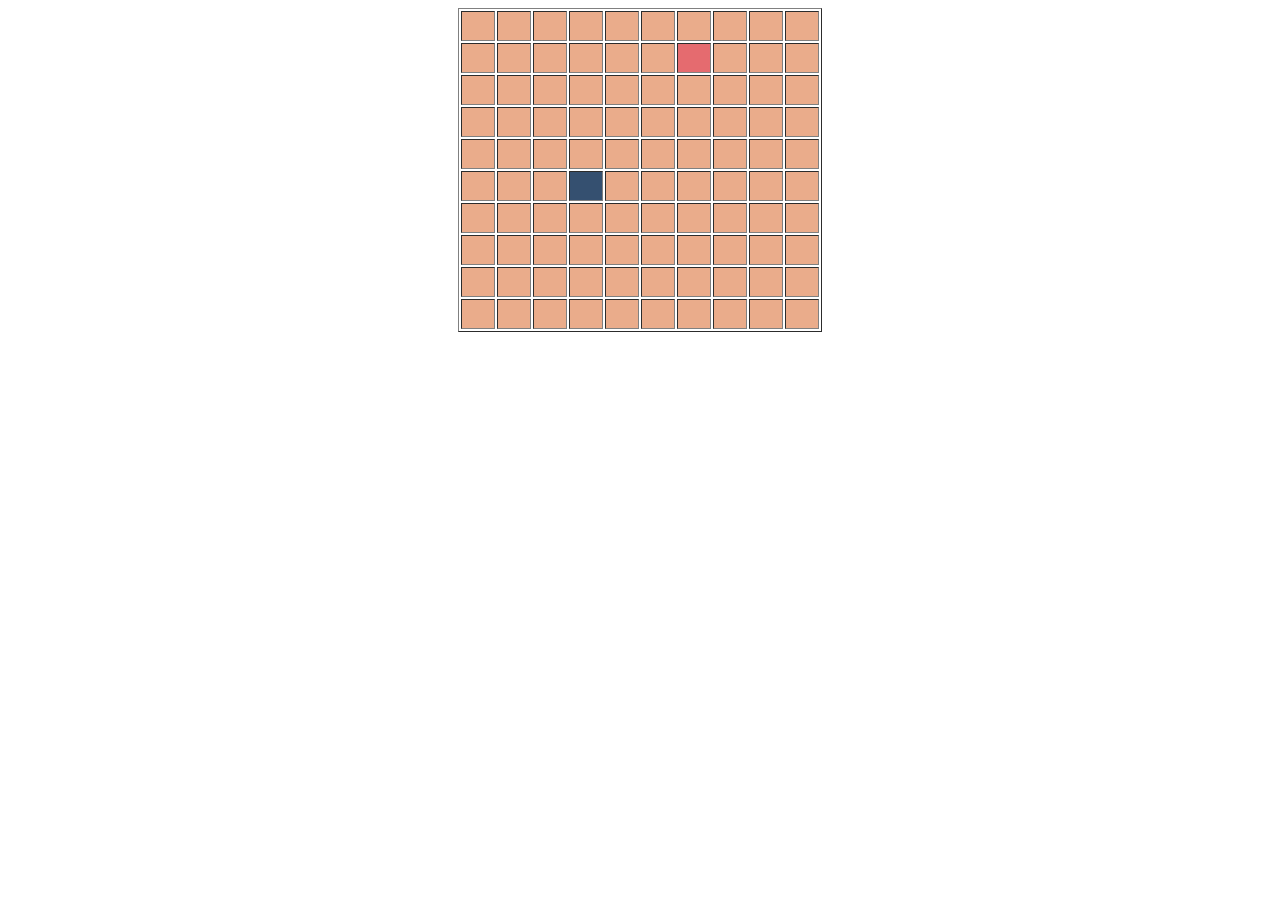
<file: index.html>
<html>
<body onKeyDown="pegadirecao(event.keyCode);">
<div id=principal></div>
<script>
    tabuleiro="<table align=center border=1>";
    for(x=0;x<10;x++){
        tabuleiro+="<tr>";
        for(y=0;y<10;y++)
            tabuleiro+="<td id=td"+x+"_"+y+" style= 'width:30px; height:30px; background-color:#eaac8b '> </td>";
        tabuleiro+="</tr>";
    }
    document.getElementById('principal').innerHTML=tabuleiro+"</table>";
    cobra=[[5,0]];
    direcao=2;
    mx=parseInt(Math.random()*10);
    my=parseInt(Math.random()*10);
    vivo=true;
    function anda(){
        document.getElementById('td'+cobra[cobra.length-1][0]+'_'+cobra[cobra.length-1][1]).style.background="#eaac8b";
        if(mx==cobra[cobra.length-1][0]&&my==cobra[cobra.length-1][1]){
            mx=parseInt(Math.random()*10);
            my=parseInt(Math.random()*10);
            cobra[cobra.length]=[10,10];
        }
        for(x=cobra.length-1;x>0;x--){
            cobra[x][0]=cobra[x-1][0];
            cobra[x][1]=cobra[x-1][1];
        }
        if(direcao==0)cobra[0][1]--;
        if(direcao==1)cobra[0][0]--;
        if(direcao==2)cobra[0][1]++;
        if(direcao==3)cobra[0][0]++;
        for(x=1;x<cobra.length;x++)if(cobra[0][0]==cobra[x][0]&&cobra[0][1]==cobra[x][1])vivo=false;
        if(cobra[0][0]<0||cobra[0][1]<0||cobra[0][0]>9||cobra[0][1]>9)vivo=false;
        document.getElementById('td'+cobra[0][0]+'_'+cobra[0][1]).style.background="#355070";
        document.getElementById('td'+mx+'_'+my).style.background="#e56b6f";
        if(vivo)setTimeout('anda()',300);
        else alert('Fim de jogo');
    }
    anda();
    function pegadirecao(tecla){
        if(tecla==37)direcao=0;
        if(tecla==38)direcao=1;
        if(tecla==39)direcao=2;
        if(tecla==40)direcao=3;
    }
</script>
</body>
</html>
</file>
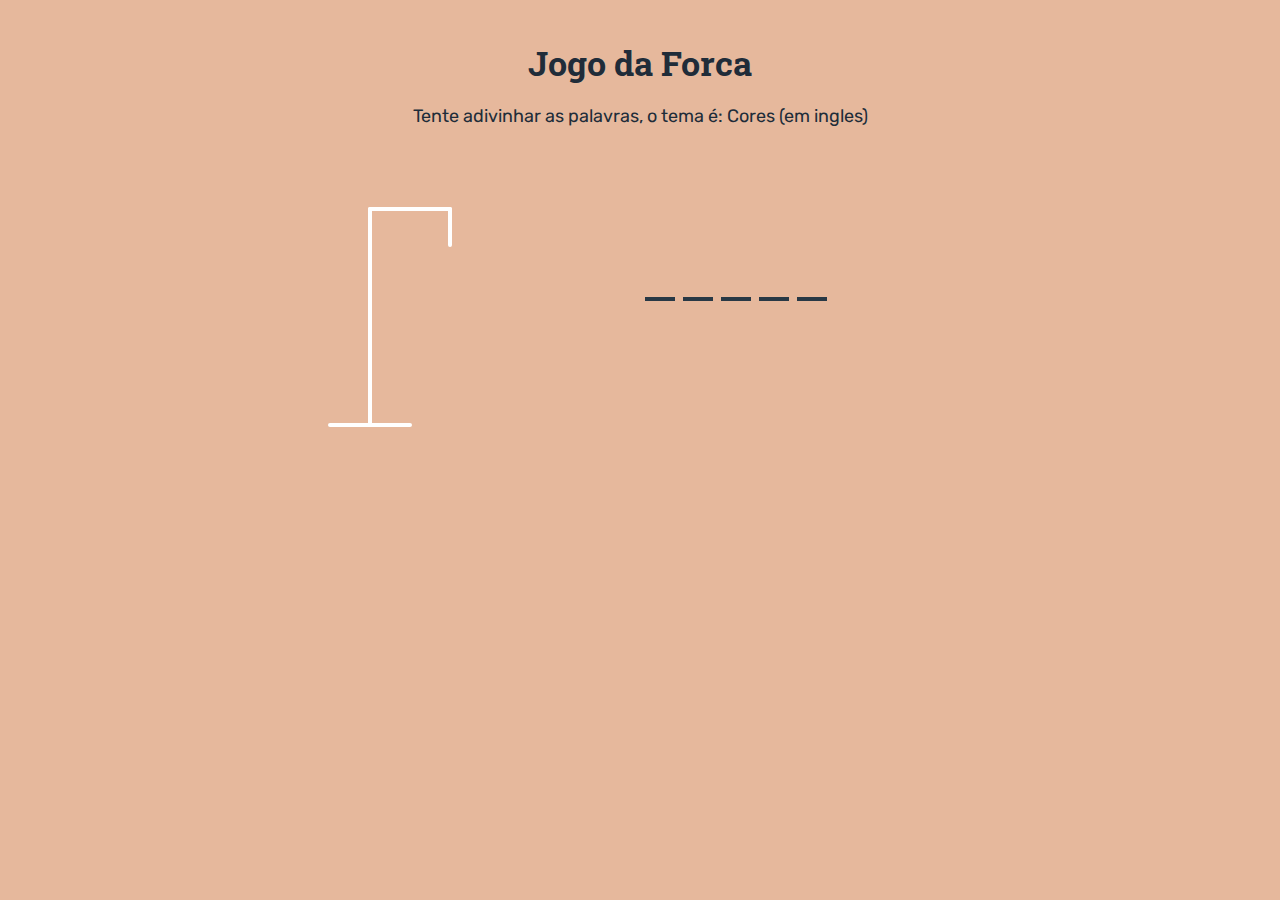
<file: Jogo_Forca/index.html>
<!DOCTYPE html>
<html lang="en">
  <head>
    <meta charset="UTF-8" />
    <meta name="viewport" content="width=device-width, initial-scale=1.0" />
    <link rel="preconnect" href="https://fonts.gstatic.com" />
    <link
      href="https://fonts.googleapis.com/css2?family=Roboto+Slab:wght@300;400;500;600;700&family=Rubik:wght@300;400;500;600;700&display=swap"
      rel="stylesheet"
    />
    <link rel="stylesheet" href="assets/styles/style.css" />
    <title>Forca</title>
  </head>
  <body>
    <div class="container">
      <h1>Jogo da Forca</h1>
      <p>Tente adivinhar as palavras, o tema é: Cores (em ingles)</p>
      <div class="game-box">
        <svg class="figure">
          <line x1="25%" y1="5%" x2="65%" y2="5%" />
          <line x1="65%" y1="5%" x2="65%" y2="20%" />
          <line x1="25%" y1="5%" x2="25%" y2="95%" />
          <line x1="5%" y1="95%" x2="45%" y2="95%" />

          <circle r="10%" cx="65%" cy="30%" class="body-part" />

          <line x1="65%" y1="40%" x2="65%" y2="60%" class="body-part" />

          <line x1="50%" y1="40%" x2="65%" y2="50%" class="body-part" />
          <line x1="80%" y1="40%" x2="65%" y2="50%" class="body-part" />

          <line x1="65%" y1="60%" x2="80%" y2="70%" class="body-part" />
          <line x1="65%" y1="60%" x2="50%" y2="70%" class="body-part" />
        </svg>
        <div class="content">
          <ul id="word" class="word"></ul>
          <div id="incorrect" class="incorrect">
            <h2>Incorreto:</h2>
            <p></p>
          </div>
        </div>
        <div id="backdrop" class="backdrop"></div>

        <div id="final-msg" class="final-msg">
          <p id="msg-info" class="msg-info"></p>
          <button id="play" class="play">Jogue Novamente.</button>
        </div>
        <div id="indication" class="indication">
          <p>Essa letra ja foi digitada.</p>
        </div>
      </div>
    </div>
    <script src="assets/scripts/script.js"></script>
  </body>
</html>
</file>
<file: Jogo_Forca/assets/styles/style.css>
* {
  padding: 0;
  margin: 0;
  box-sizing: border-box;
}

html {
  font-size: 62.5%;
}

body {
  font-family: "Rubik", sans-serif;
  color: #202c39;
  background-color: #e6b89c;
}

.container {
  max-width: 70rem;
  width: 100%;
  padding: 2rem;
  margin: auto;
}

.container h1 {
  font-family: "Roboto Slab", sans-serif;
  font-size: 3.4rem;
  text-align: center;
  margin: 2rem 0;
  color: #202c39;
}

.container p {
  font-size: 1.8rem;
  text-align: center;
  margin: 2rem 0;
}

.game-box {
  padding: 1rem;
  margin: 6rem 0 2rem;
  display: flex;
  justify-content: space-evenly;
}

.figure {
  display: block;
  height: 24rem;
  width: 20rem;
  fill: transparent;
  stroke: #fff;
  stroke-width: 4px;
  stroke-linecap: round;
  flex-shrink: 0;
}

.body-part {
  display: none;
}

.content {
  height: 24rem;
  max-width: 50rem;
  width: 100%;
  flex-shrink: 1;
  display: flex;
  flex-direction: column;
  overflow: hidden;
}

.word {
  font-size: 3rem;
  height: 70%;
  list-style-type: none;
  display: flex;
  justify-content: center;
  align-items: center;
}

.letter {
  text-align: center;
  display: block;
  height: 4rem;
  width: 3rem;
  margin-right: 0.8rem;
  border-bottom: 4px #283845 solid;
}

.incorrect {
  height: 30%;
  padding: 1rem;
  display: flex;
  display: none;
}

.incorrect.visible {
  display: flex;
}

.incorrect h2 {
  display: inline-block;
  padding: 0 0 0 4rem;
  font-size: 2rem;
  font-weight: 500;
}

.incorrect p {
  font-size: 2rem;
  display: inline-block;
  margin: 0;
  padding: 0 1rem;
}

.backdrop {
  position: fixed;
  top: 0;
  left: 0;
  height: 100%;
  width: 100%;
  background-color: rgba(0, 0, 0, 0.75);
  z-index: 10;
  display: none;
}

.backdrop.visible {
  display: block;
}

.no-work {
  position: fixed;
  top: 0;
  left: 0;
  bottom: 0;
  right: 0;
  z-index: 100;
  max-width: 40rem;
  width: 75%;
  height: 15rem;
  padding: 2rem;
  line-height: 1.6;
  margin: auto;
  background-color: #c532e2;
  box-shadow: 0 0 8px rgba(0, 0, 0, 0.75);
  border-radius: 8px;
  display: flex;
  justify-content: center;
  align-items: center;
  display: none;
}

.no-work p {
  font-size: 2rem;
}

.final-msg {
  position: fixed;
  top: 0;
  left: 0;
  bottom: 0;
  right: 0;
  z-index: 100;
  max-width: 40rem;
  width: 75%;
  height: 20rem;
  padding: 2rem;
  line-height: 1.6;
  margin: auto;
  background-color: #f2d492;
  box-shadow: 0 0 8px rgba(0, 0, 0, 0.75);
  border-radius: 8px;
  display: flex;
  flex-direction: column;
  justify-content: center;
  align-items: center;
  display: none;
}

.final-msg.visible {
  display: flex;
}

.final-msg p {
  font-size: 2rem;
  margin: 0;
}

.final-msg .play {
  font: inherit;
  font-size: 1.6rem;
  padding: 1.2rem;
  cursor: pointer;
  margin-top: 3rem;
  background-color: #f29559;
  border-radius: 4px;
  color: #fff;
  border: none;
  outline: none;
  transition: opacity 200ms ease-in;
}

@media (hover: hover) {
  .final-msg .play:hover {
    opacity: 0.75;
  }
}

.indication {
  border: 2px #fff solid;
  border-radius: 8px;
  background-color: #e34754;
  position: fixed;
  left: 0;
  right: 0;
  bottom: 0;
  max-width: 40rem;
  width: 75%;
  margin: auto;
  transform: translateY(100%);
  transition: transform 200ms ease-in;
}

.indication.visible {
  transform: translateY(-20%);
}

.indication p {
  margin: 2rem;
  font-size: 1.8rem;
}

@media (max-width: 600px) {
  .game-box {
    flex-direction: column;
    align-items: center;
    justify-content: center;
  }

  .content {
    height: 20rem;
  }
}

@media (hover: none) {
  .backdrop {
    display: block;
  }

  .no-work {
    display: flex;
  }
}
</file>
